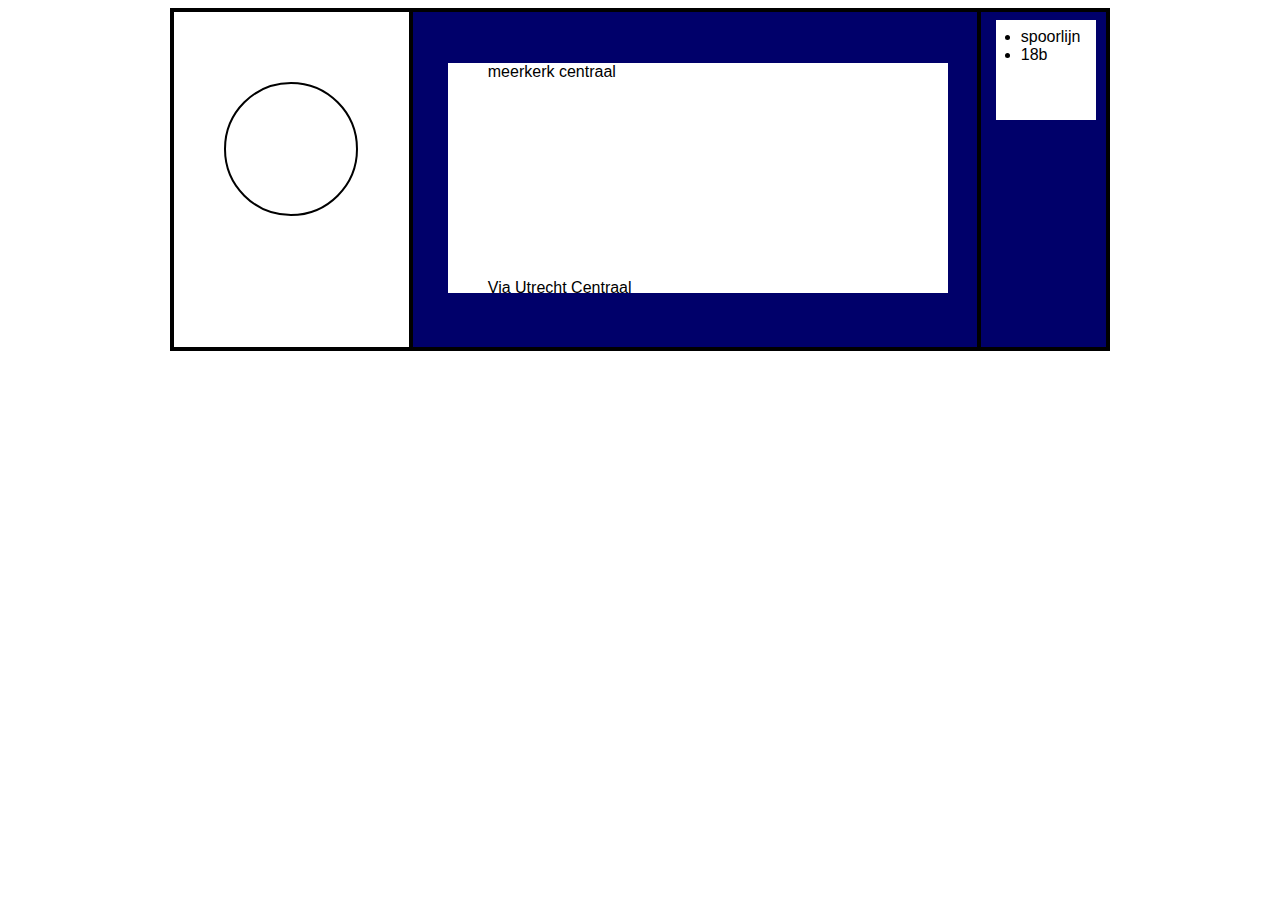
<file: index.html>
<!DOCTYPE html>
<html lang="en">
<head>
    <meta charset="UTF-8">
    <meta name="viewport" content="width=device-width, initial-scale=1.0">
    <title>Weekopdracht - NS-Treinbord</title>
    <link rel="stylesheet" href="assets/css/style.css">
</head>
<body>
    <div id="container">
        <div id="left">
            <!-- hier komt de klok -->
             <div id="klok"></div>
        </div>
        <div id="middle">
            <!-- Hier komt de reizigers info -->
             <div style="height: 230px;" id="scherm">
                <div id="intercity"></div>
                <ul id="meerkerk"> meerkerk centraal  </ul>
                <ul id="viaUtrechtCentraal">Via Utrecht Centraal</ul>
                <!-- <div style="height: 80px;"></div>
                <ul id="meerkerk">Meerkerk Centraal</ul> 
             <div style="height: -900px;"></div>
             <ul id="viaUtrechtCentraal">Via Utrecht Centraal</ul> -->
             </div>


        </div>
        <div id="right">
            <!-- <div id="spoorlijn">spoorlijn</div>>
            <div id="x18">18<span>b</span></div> -->
            <ul><li>spoorlijn</li>
                <li>18b</li></ul>
      
            <div id="spoor"></div>
        </div>
        </div>
    </div>
</body>
</html>
</file>
<file: assets/css/style.css>
#container{
    width: 936px;
    display: flex;
    margin: 0 auto;
    font-family: Arial, Helvetica, sans-serif;
    border: 2px solid #000;
}

#left{
    width: 240px;
    background-color: #ffffff;
    height: 335px;
    border: 2px solid #000;
}

#klok{
    width: 130px;
    height: 130px;
    background-color: #fff;
    border: 2px solid #000;
    margin-left: 50px;
    margin-top: 70px;
    border-radius: 50%;

}
#middle {
    width: 568px;
    height: 339px;
    background-color: rgb(0, 0, 106);
    padding: 35px;
    box-sizing: border-box;
    border: 2px solid #000;
}

#right{
    width:128px;
    height: 335px;
    background-color: rgb(0, 0, 106);
    border: 2px solid #000;
}

#spoor{ 
    height: 100px;
    width: 100px;
    background-color: #FFF;
    border: 2px solod #000;
    margin-top: -60px;
    margin-left: 15px;
}

#scherm{
    height: 265px;
    width: 500px;
    background-color: #fff;
margin-bottom: 300px;
}

#meerkerk{
    height: 200px;
    width: 300px;
    
}

#viaUtrechtCentraal{
    height: -100px;
    width: 300px;
}
</file>
